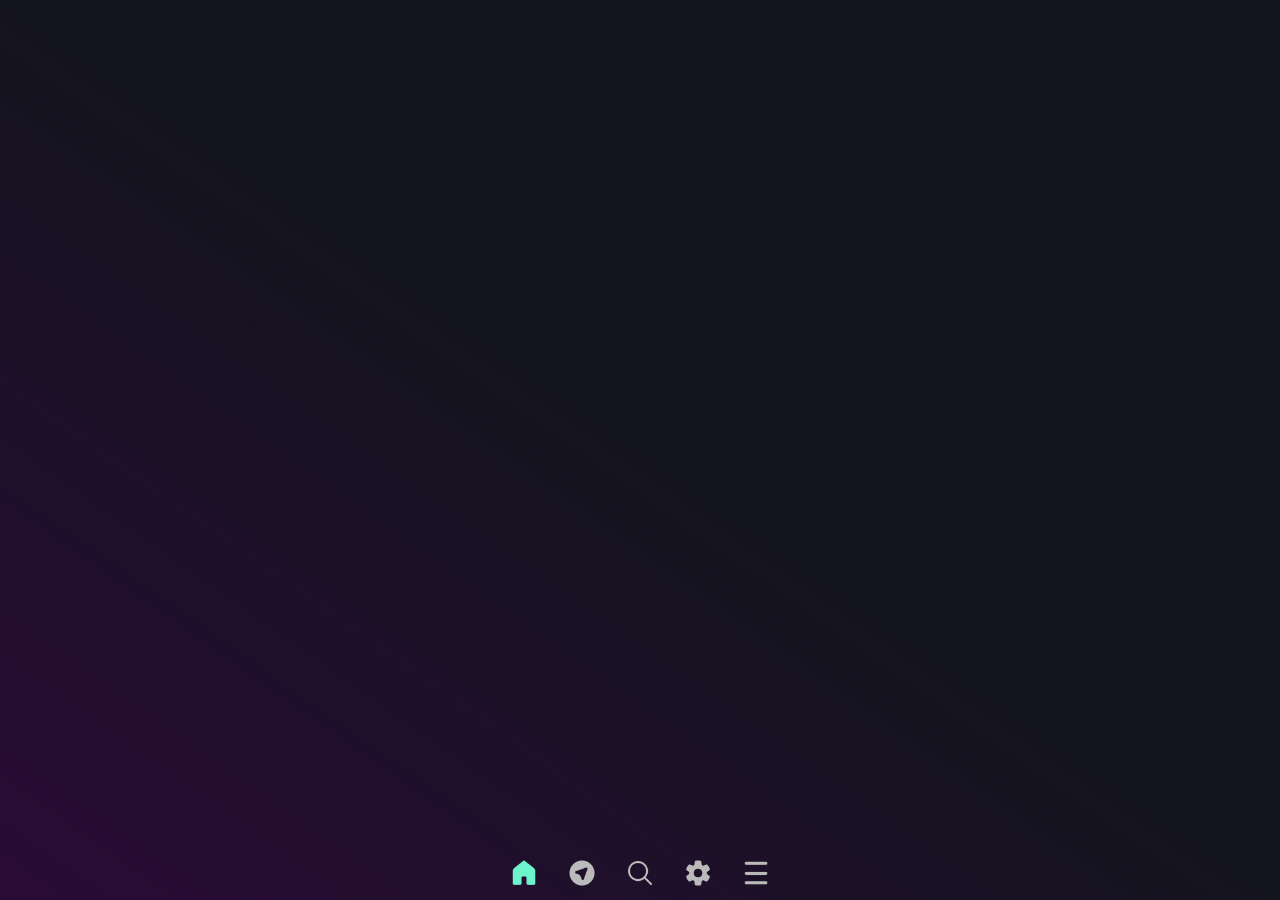
<file: application/account/account.html>
<!DOCTYPE html>
<html lang="en">
<head>
    <meta charset="UTF-8">
    <meta name="viewport" content="width=device-width, initial-scale=1.0">
    <meta name="description" content="My app for Android. It's a WebView website that's hosted on GitHub.">
    <meta name="keywords" content="App, Application, Android, WebView, Website, Site, Host, Hosting, Hosted, GitHub, AI, Services, Projects, Movies, Subscriptions, Free, Cheap, Rewards">
    <meta name="author" content="EclipseCEO">
    <meta name="organization" content="GitHub">
    <title>Eclipse</title>
    <link rel="stylesheet" href="https://eclipseceo.github.io/Eclipse-App/assets/styling.css">
    <script src="https://eclipseceo.github.io/Eclipse-App/assets/scripting.js"></script>
    <link rel="manifest" href="https://eclipseceo.github.io/Eclipse-App/assets/manifest.json">
    <link rel="icon" href="https://eclipseceo.github.io/Eclipse-App/assets/branding/favicon.png">

<style>
  body, html {
    margin: 0;
    padding: 0;
    height: 100%;
    background: linear-gradient(to bottom left, #14141f 50%, #2a0b36);
    display: flex;
    flex-direction: column;
    justify-content: flex-end;
    align-items: center;
    font-family: Arial, sans-serif;
  }

  .navbar {
    position: fixed;
    bottom: 0;
    width: 100%;
    height: 54px;
    display: flex;
    justify-content: center;
    align-items: center;
    background-color: transparent;
    border-top: 0px none;
  }

  .navbar .icon {
    width: 30px;
    height: 30px;
    margin: 0 14px;
    background: transparent;
    display: flex;
    justify-content: center;
    align-items: center;
    cursor: pointer;
  }

  .navbar .icon img {
    width: 100%;
    height: auto;
  }

  .popup {
    position: fixed;
    top: 50%;
    left: 50%;
    transform: translate(-50%, -50%);
    width: 90%;
    max-width: 400px;
    padding: 20px;
    background: #1e1e1e;
    border-radius: 20px;
    display: none;
    flex-direction: column;
    color: #fff;
    box-sizing: border-box;
  }

  .popup .header {
    width: 100%;
    display: flex;
    justify-content: space-between;
    align-items: center;
    margin-bottom: 20px;
  }

  .popup .header .title {
    font-size: 18px;
    font-weight: bold;
  }

  .popup .header .close-icon img {
    width: 14px;
    height: auto;
    cursor: pointer;
  }

  .popup .input-bar {
    width: 100%;
    display: flex;
    align-items: center;
    background: #2b2b2b;
    padding: 10px 15px;
    border-radius: 15px;
    color: #ccc;
    margin-top: 10px;
    box-sizing: border-box;
  }

  .popup .input-bar img {
    width: 20px;
    margin-right: 10px;
  }

  .popup .input-bar input {
    flex: 1;
    border: none;
    outline: none;
    background: transparent;
    color: #fff;
  }

  .dropdown-menu {
    position: absolute;
    bottom: 62px;
    left: 50%;
    width: 200px;
    transform: translateX(-50%);
    background: #141414;
    border-radius: 10px;
    display: none;
    flex-direction: column;
    padding: 10px 0;
    box-shadow: 0 4px 10px rgba(0, 0, 0, 0.5);
  }

  .dropdown-menu .option {
    display: flex;
    align-items: center;
    padding: 10px 15px;
    cursor: pointer;
    color: #fff;
  }

  .dropdown-menu .option img {
    width: 20px;
    margin-right: 10px;
  }

  .dropdown-menu .option:hover {
    background: #1e1e1e;
    border-radius: 5px;
  }

  @media (max-width: 767px) {
    .navbar .icon {
      width: 30px;
      height: 30px;
      margin: 0 6px;
    }

    .popup {
      width: 85%;
      max-width: 350px;
      padding: 15px;
    }

    .popup .header .title {
      font-size: 16px;
    }

    .popup .input-bar {
      padding: 8px 12px;
    }

    .popup .input-bar img {
      width: 18px;
      margin-right: 8px;
    }

    .popup .input-bar input {
      font-size: 14px;
    }

    .dropdown-menu {
      width: 160px;
      bottom: 70px;
    }

    .dropdown-menu .option {
      padding: 8px 12px;
    }

    .dropdown-menu .option img {
      width: 18px;
    }
  }

  @media (max-width: 480px) {
    .popup {
      width: 80%;
      max-width: 320px;
      padding: 12px;
    }

    .navbar .icon {
      width: 28px;
      height: 28px;
      margin: 0 5px;
    }

    .popup .header .title {
      font-size: 14px;
    }

    .popup .input-bar {
      padding: 6px 10px;
    }

    .popup .input-bar img {
      width: 16px;
      margin-right: 6px;
    }

    .popup .input-bar input {
      font-size: 12px;
    }

    .dropdown-menu {
      width: 140px;
      bottom: 60px;
    }

    .dropdown-menu .option {
      padding: 6px 10px;
    }

    .dropdown-menu .option img {
      width: 16px;
    }
  }
</style>

</head>
<body>

  <div class="navbar">
    <div class="icon" onclick="window.location.href='https://eclipseceo.github.io/Eclipse-App/application/home/home.html';">
      <img src="https://eclipseceo.github.io/Eclipse-App/assets/icons/home-selected.png" alt="Home">
    </div>
    <div class="icon" onclick="window.location.href='https://eclipseceo.github.io/Eclipse-App/application/explore/explore.html';">
      <img src="https://eclipseceo.github.io/Eclipse-App/assets/icons/explore.png" alt="Explore">
    </div>
    <div class="icon" onclick="openPopup();">
      <img src="https://eclipseceo.github.io/Eclipse-App/assets/icons/search.png" alt="Search">
    </div>
    <div class="icon" onclick="window.location.href='https://eclipseceo.github.io/Eclipse-App/application/settings/settings.html';">
      <img src="https://eclipseceo.github.io/Eclipse-App/assets/icons/settings.png" alt="Settings">
    </div>
    <div class="icon" onclick="toggleDropdown();">
      <img src="https://eclipseceo.github.io/Eclipse-App/assets/icons/menu.png" alt="Menu">
    </div>
  </div>

  <div class="popup" id="popup">

    <div class="header">
      <span class="title">Search</span>
      <span class="close-icon" onclick="closePopup();">
        <img src="https://eclipseceo.github.io/Eclipse-App/assets/icons/close.png" alt="Close" />
      </span>
    </div>

    <div class="input-bar">
      <img src="https://eclipseceo.github.io/Eclipse-App/assets/icons/search.png" alt="Input Icon">
      <input type="text" placeholder="Search...">
    </div>
  </div>

  <div class="dropdown-menu" id="dropdownMenu">
    <div class="option" onclick="window.location.href='https://eclipseceo.github.io/Eclipse-App/application/account/account.html';">
      <img src="https://eclipseceo.github.io/Eclipse-App/assets/icons/account.png" alt="Account"> Account
    </div>
    <div class="option" onclick="window.location.href='https://eclipseceo.github.io/Eclipse-App/application/services/services.html';">
      <img src="https://eclipseceo.github.io/Eclipse-App/assets/icons/services.png" alt="Services"> Services
    </div>
    <div class="option" onclick="window.location.href='https://eclipseceo.github.io/Eclipse-App/application/projects/projects.html';">
      <img src="https://eclipseceo.github.io/Eclipse-App/assets/icons/projects.png" alt="Projects"> Projects
    </div>
    <div class="option" onclick="window.location.href='https://eclipseceo.github.io/Eclipse-App/application/ai/ai.html';">
      <img src="https://eclipseceo.github.io/Eclipse-App/assets/icons/ai.png" alt="AI"> AI
    </div>
    <div class="option" onclick="window.location.href='https://eclipseceo.github.io/Eclipse-App/application/movies/movies.html';">
      <img src="https://eclipseceo.github.io/Eclipse-App/assets/icons/movies.png" alt="Movies"> Movies
    </div>
    <div class="option" onclick="window.location.href='https://eclipseceo.github.io/Eclipse-App/application/info/info.html';">
      <img src="https://eclipseceo.github.io/Eclipse-App/assets/icons/info.png" alt="Info"> Info
    </div>
  </div>

  <script>
    function openPopup() {
      document.getElementById('popup').style.display = 'flex';
    }

    function closePopup() {
      document.getElementById('popup').style.display = 'none';
    }

    function toggleDropdown() {
      const dropdown = document.getElementById('dropdownMenu');
      if (dropdown.style.display === 'flex') {
        dropdown.style.display = 'none';
      } else {
        dropdown.style.display = 'flex';
      }
    }
  </script>
</body>
</html>
</file>
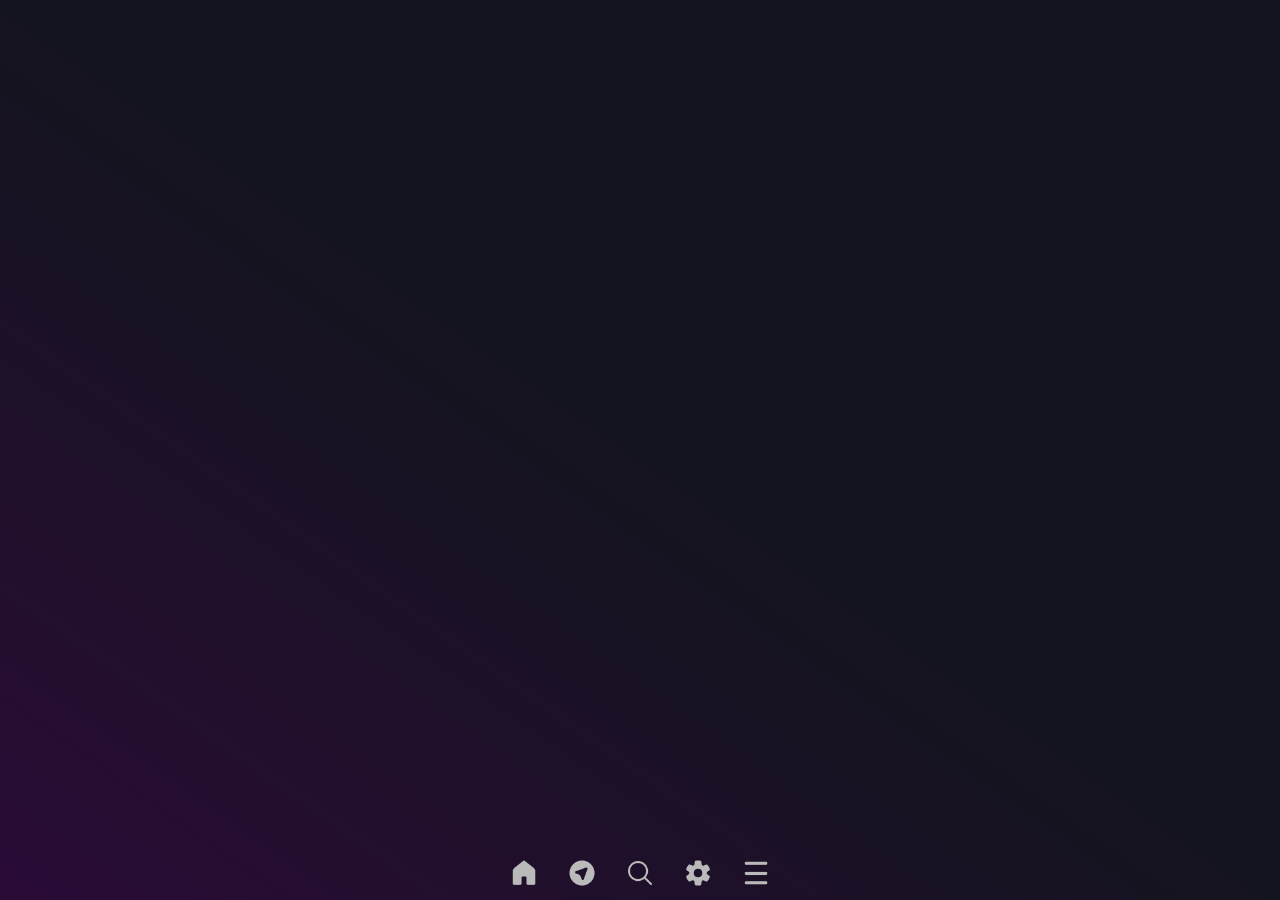
<file: application/account/subscriptions.html>
<!DOCTYPE html>
<html lang="en">
<head>
    <meta charset="UTF-8">
    <meta name="viewport" content="width=device-width, initial-scale=1.0">
    <meta name="description" content="My app for Android. It's a WebView website that's hosted on GitHub.">
    <meta name="keywords" content="App, Application, Android, WebView, Website, Site, Host, Hosting, Hosted, GitHub, AI, Services, Projects, Movies, Subscriptions, Free, Cheap, Rewards">
    <meta name="author" content="EclipseCEO">
    <meta name="organization" content="GitHub">
    <title>Eclipse</title>
    <link rel="stylesheet" href="https://eclipseceo.github.io/Eclipse-App/assets/styling.css">
    <script src="https://eclipseceo.github.io/Eclipse-App/assets/scripting.js"></script>
    <link rel="manifest" href="https://eclipseceo.github.io/Eclipse-App/assets/manifest.json">
    <link rel="icon" href="https://eclipseceo.github.io/Eclipse-App/assets/branding/favicon.png">

<style>
  body, html {
    margin: 0;
    padding: 0;
    height: 100%;
    background: linear-gradient(to bottom left, #14141f 50%, #2a0b36);
    display: flex;
    flex-direction: column;
    justify-content: flex-end;
    align-items: center;
    font-family: Arial, sans-serif;
  }

  .navbar {
    position: fixed;
    bottom: 0;
    width: 100%;
    height: 54px;
    display: flex;
    justify-content: center;
    align-items: center;
    background-color: transparent;
    border-top: 0px none;
  }

  .navbar .icon {
    width: 30px;
    height: 30px;
    margin: 0 14px;
    background: transparent;
    display: flex;
    justify-content: center;
    align-items: center;
    cursor: pointer;
  }

  .navbar .icon img {
    width: 100%;
    height: auto;
  }

  .popup {
    position: fixed;
    top: 50%;
    left: 50%;
    transform: translate(-50%, -50%);
    width: 90%;
    max-width: 400px;
    padding: 20px;
    background: #1e1e1e;
    border-radius: 20px;
    display: none;
    flex-direction: column;
    color: #fff;
    box-sizing: border-box;
  }

  .popup .header {
    width: 100%;
    display: flex;
    justify-content: space-between;
    align-items: center;
    margin-bottom: 20px;
  }

  .popup .header .title {
    font-size: 18px;
    font-weight: bold;
  }

  .popup .header .close-icon img {
    width: 14px;
    height: auto;
    cursor: pointer;
  }

  .popup .input-bar {
    width: 100%;
    display: flex;
    align-items: center;
    background: #2b2b2b;
    padding: 10px 15px;
    border-radius: 15px;
    color: #ccc;
    margin-top: 10px;
    box-sizing: border-box;
  }

  .popup .input-bar img {
    width: 20px;
    margin-right: 10px;
  }

  .popup .input-bar input {
    flex: 1;
    border: none;
    outline: none;
    background: transparent;
    color: #fff;
  }

  .dropdown-menu {
    position: absolute;
    bottom: 62px;
    left: 50%;
    width: 200px;
    transform: translateX(-50%);
    background: #141414;
    border-radius: 10px;
    display: none;
    flex-direction: column;
    padding: 10px 0;
    box-shadow: 0 4px 10px rgba(0, 0, 0, 0.5);
  }

  .dropdown-menu .option {
    display: flex;
    align-items: center;
    padding: 10px 15px;
    cursor: pointer;
    color: #fff;
  }

  .dropdown-menu .option img {
    width: 20px;
    margin-right: 10px;
  }

  .dropdown-menu .option:hover {
    background: #1e1e1e;
    border-radius: 5px;
  }

  @media (max-width: 767px) {
    .navbar .icon {
      width: 30px;
      height: 30px;
      margin: 0 6px;
    }

    .popup {
      width: 85%;
      max-width: 350px;
      padding: 15px;
    }

    .popup .header .title {
      font-size: 16px;
    }

    .popup .input-bar {
      padding: 8px 12px;
    }

    .popup .input-bar img {
      width: 18px;
      margin-right: 8px;
    }

    .popup .input-bar input {
      font-size: 14px;
    }

    .dropdown-menu {
      width: 160px;
      bottom: 70px;
    }

    .dropdown-menu .option {
      padding: 8px 12px;
    }

    .dropdown-menu .option img {
      width: 18px;
    }
  }

  @media (max-width: 480px) {
    .popup {
      width: 80%;
      max-width: 320px;
      padding: 12px;
    }

    .navbar .icon {
      width: 28px;
      height: 28px;
      margin: 0 5px;
    }

    .popup .header .title {
      font-size: 14px;
    }

    .popup .input-bar {
      padding: 6px 10px;
    }

    .popup .input-bar img {
      width: 16px;
      margin-right: 6px;
    }

    .popup .input-bar input {
      font-size: 12px;
    }

    .dropdown-menu {
      width: 140px;
      bottom: 60px;
    }

    .dropdown-menu .option {
      padding: 6px 10px;
    }

    .dropdown-menu .option img {
      width: 16px;
    }
  }
</style>

</head>
<body>

  <div class="navbar">
    <div class="icon" onclick="window.location.href='https://eclipseceo.github.io/Eclipse-App/application/home/home.html';">
      <img src="https://eclipseceo.github.io/Eclipse-App/assets/icons/home.png" alt="Home">
    </div>
    <div class="icon" onclick="window.location.href='https://eclipseceo.github.io/Eclipse-App/application/explore/explore.html';">
      <img src="https://eclipseceo.github.io/Eclipse-App/assets/icons/explore.png" alt="Explore">
    </div>
    <div class="icon" onclick="openPopup();">
      <img src="https://eclipseceo.github.io/Eclipse-App/assets/icons/search.png" alt="Search">
    </div>
    <div class="icon" onclick="window.location.href='https://eclipseceo.github.io/Eclipse-App/application/settings/settings.html';">
      <img src="https://eclipseceo.github.io/Eclipse-App/assets/icons/settings.png" alt="Settings">
    </div>
    <div class="icon" onclick="toggleDropdown();">
      <img src="https://eclipseceo.github.io/Eclipse-App/assets/icons/menu.png" alt="Menu">
    </div>
  </div>

  <div class="popup" id="popup">

    <div class="header">
      <span class="title">Search</span>
      <span class="close-icon" onclick="closePopup();">
        <img src="https://eclipseceo.github.io/Eclipse-App/assets/icons/close.png" alt="Close" />
      </span>
    </div>

    <div class="input-bar">
      <img src="https://eclipseceo.github.io/Eclipse-App/assets/icons/search.png" alt="Input Icon">
      <input type="text" placeholder="Search...">
    </div>
  </div>

  <div class="dropdown-menu" id="dropdownMenu">
    <div class="option" onclick="window.location.href='https://eclipseceo.github.io/Eclipse-App/application/account/account.html';">
      <img src="https://eclipseceo.github.io/Eclipse-App/assets/icons/account.png" alt="Account"> Account
    </div>
    <div class="option" onclick="window.location.href='https://eclipseceo.github.io/Eclipse-App/application/services/services.html';">
      <img src="https://eclipseceo.github.io/Eclipse-App/assets/icons/services.png" alt="Services"> Services
    </div>
    <div class="option" onclick="window.location.href='https://eclipseceo.github.io/Eclipse-App/application/projects/projects.html';">
      <img src="https://eclipseceo.github.io/Eclipse-App/assets/icons/projects.png" alt="Projects"> Projects
    </div>
    <div class="option" onclick="window.location.href='https://eclipseceo.github.io/Eclipse-App/application/ai/ai.html';">
      <img src="https://eclipseceo.github.io/Eclipse-App/assets/icons/ai.png" alt="AI"> AI
    </div>
    <div class="option" onclick="window.location.href='https://eclipseceo.github.io/Eclipse-App/application/movies/movies.html';">
      <img src="https://eclipseceo.github.io/Eclipse-App/assets/icons/movies.png" alt="Movies"> Movies
    </div>
    <div class="option" onclick="window.location.href='https://eclipseceo.github.io/Eclipse-App/application/info/info.html';">
      <img src="https://eclipseceo.github.io/Eclipse-App/assets/icons/info.png" alt="Info"> Info
    </div>
  </div>

  <script>
    function openPopup() {
      document.getElementById('popup').style.display = 'flex';
    }

    function closePopup() {
      document.getElementById('popup').style.display = 'none';
    }

    function toggleDropdown() {
      const dropdown = document.getElementById('dropdownMenu');
      if (dropdown.style.display === 'flex') {
        dropdown.style.display = 'none';
      } else {
        dropdown.style.display = 'flex';
      }
    }
  </script>
</body>
</html>
</file>
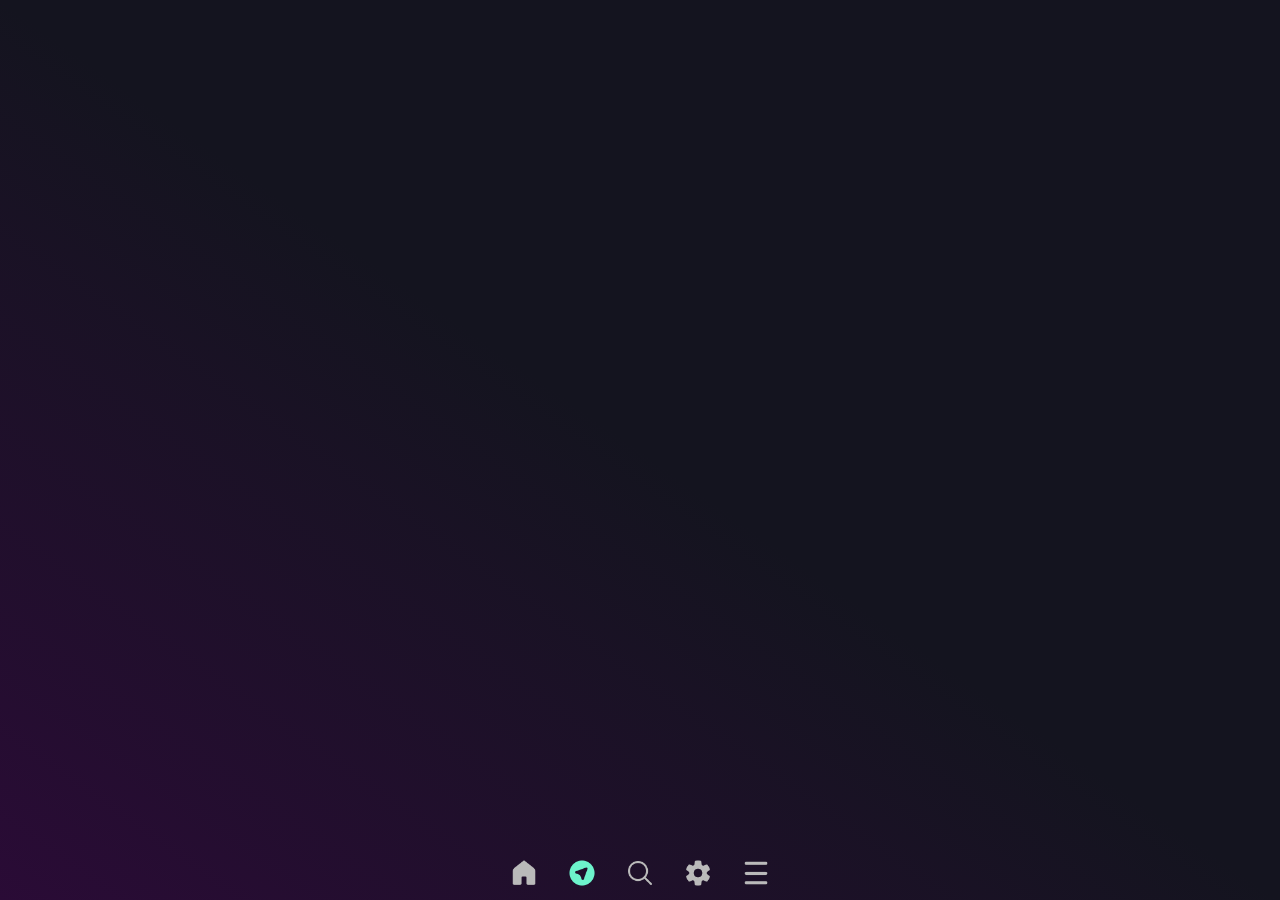
<file: application/explore/explore.html>
<!DOCTYPE html>
<html lang="en">
<head>
    <meta charset="UTF-8">
    <meta name="viewport" content="width=device-width, initial-scale=1.0">
    <meta name="description" content="My app for Android. It's a WebView website that's hosted on GitHub.">
    <meta name="keywords" content="App, Application, Android, WebView, Website, Site, Host, Hosting, Hosted, GitHub, AI, Services, Projects, Movies, Subscriptions, Free, Cheap, Rewards">
    <meta name="author" content="EclipseCEO">
    <meta name="organization" content="GitHub">
    <title>Eclipse</title>
    <link rel="stylesheet" href="https://eclipseceo.github.io/Eclipse-App/assets/styling.css">
    <script src="https://eclipseceo.github.io/Eclipse-App/assets/scripting.js"></script>
    <link rel="manifest" href="https://eclipseceo.github.io/Eclipse-App/assets/manifest.json">
    <link rel="icon" href="https://eclipseceo.github.io/Eclipse-App/assets/branding/favicon.png">

<style>
  body, html {
    margin: 0;
    padding: 0;
    height: 100%;
    background: linear-gradient(to bottom left, #14141f 50%, #2a0b36);
    display: flex;
    flex-direction: column;
    justify-content: flex-end;
    align-items: center;
    font-family: Arial, sans-serif;
  }

  .navbar {
    position: fixed;
    bottom: 0;
    width: 100%;
    height: 54px;
    display: flex;
    justify-content: center;
    align-items: center;
    background-color: transparent;
    border-top: 0px none;
  }

  .navbar .icon {
    width: 30px;
    height: 30px;
    margin: 0 14px;
    background: transparent;
    display: flex;
    justify-content: center;
    align-items: center;
    cursor: pointer;
  }

  .navbar .icon img {
    width: 100%;
    height: auto;
  }

  .popup {
    position: fixed;
    top: 50%;
    left: 50%;
    transform: translate(-50%, -50%);
    width: 90%;
    max-width: 400px;
    padding: 20px;
    background: #1e1e1e;
    border-radius: 20px;
    display: none;
    flex-direction: column;
    color: #fff;
    box-sizing: border-box;
  }

  .popup .header {
    width: 100%;
    display: flex;
    justify-content: space-between;
    align-items: center;
    margin-bottom: 20px;
  }

  .popup .header .title {
    font-size: 18px;
    font-weight: bold;
  }

  .popup .header .close-icon img {
    width: 14px;
    height: auto;
    cursor: pointer;
  }

  .popup .input-bar {
    width: 100%;
    display: flex;
    align-items: center;
    background: #2b2b2b;
    padding: 10px 15px;
    border-radius: 15px;
    color: #ccc;
    margin-top: 10px;
    box-sizing: border-box;
  }

  .popup .input-bar img {
    width: 20px;
    margin-right: 10px;
  }

  .popup .input-bar input {
    flex: 1;
    border: none;
    outline: none;
    background: transparent;
    color: #fff;
  }

  .dropdown-menu {
    position: absolute;
    bottom: 62px;
    left: 50%;
    width: 200px;
    transform: translateX(-50%);
    background: #141414;
    border-radius: 10px;
    display: none;
    flex-direction: column;
    padding: 10px 0;
    box-shadow: 0 4px 10px rgba(0, 0, 0, 0.5);
  }

  .dropdown-menu .option {
    display: flex;
    align-items: center;
    padding: 10px 15px;
    cursor: pointer;
    color: #fff;
  }

  .dropdown-menu .option img {
    width: 20px;
    margin-right: 10px;
  }

  .dropdown-menu .option:hover {
    background: #1e1e1e;
    border-radius: 5px;
  }

  @media (max-width: 767px) {
    .navbar .icon {
      width: 30px;
      height: 30px;
      margin: 0 6px;
    }

    .popup {
      width: 85%;
      max-width: 350px;
      padding: 15px;
    }

    .popup .header .title {
      font-size: 16px;
    }

    .popup .input-bar {
      padding: 8px 12px;
    }

    .popup .input-bar img {
      width: 18px;
      margin-right: 8px;
    }

    .popup .input-bar input {
      font-size: 14px;
    }

    .dropdown-menu {
      width: 160px;
      bottom: 70px;
    }

    .dropdown-menu .option {
      padding: 8px 12px;
    }

    .dropdown-menu .option img {
      width: 18px;
    }
  }

  @media (max-width: 480px) {
    .popup {
      width: 80%;
      max-width: 320px;
      padding: 12px;
    }

    .navbar .icon {
      width: 28px;
      height: 28px;
      margin: 0 5px;
    }

    .popup .header .title {
      font-size: 14px;
    }

    .popup .input-bar {
      padding: 6px 10px;
    }

    .popup .input-bar img {
      width: 16px;
      margin-right: 6px;
    }

    .popup .input-bar input {
      font-size: 12px;
    }

    .dropdown-menu {
      width: 140px;
      bottom: 60px;
    }

    .dropdown-menu .option {
      padding: 6px 10px;
    }

    .dropdown-menu .option img {
      width: 16px;
    }
  }
</style>

</head>
<body>

  <div class="navbar">
    <div class="icon" onclick="window.location.href='https://eclipseceo.github.io/Eclipse-App/application/home/home.html';">
      <img src="https://eclipseceo.github.io/Eclipse-App/assets/icons/home.png" alt="Home">
    </div>
    <div class="icon" onclick="window.location.href='https://eclipseceo.github.io/Eclipse-App/application/explore/explore.html';">
      <img src="https://eclipseceo.github.io/Eclipse-App/assets/icons/explore-selected.png" alt="Explore">
    </div>
    <div class="icon" onclick="openPopup();">
      <img src="https://eclipseceo.github.io/Eclipse-App/assets/icons/search.png" alt="Search">
    </div>
    <div class="icon" onclick="window.location.href='https://eclipseceo.github.io/Eclipse-App/application/settings/settings.html';">
      <img src="https://eclipseceo.github.io/Eclipse-App/assets/icons/settings.png" alt="Settings">
    </div>
    <div class="icon" onclick="toggleDropdown();">
      <img src="https://eclipseceo.github.io/Eclipse-App/assets/icons/menu.png" alt="Menu">
    </div>
  </div>

  <div class="popup" id="popup">

    <div class="header">
      <span class="title">Search</span>
      <span class="close-icon" onclick="closePopup();">
        <img src="https://eclipseceo.github.io/Eclipse-App/assets/icons/close.png" alt="Close" />
      </span>
    </div>

    <div class="input-bar">
      <img src="https://eclipseceo.github.io/Eclipse-App/assets/icons/search.png" alt="Input Icon">
      <input type="text" placeholder="Search...">
    </div>
  </div>

  <div class="dropdown-menu" id="dropdownMenu">
    <div class="option" onclick="window.location.href='https://eclipseceo.github.io/Eclipse-App/application/account/account.html';">
      <img src="https://eclipseceo.github.io/Eclipse-App/assets/icons/account.png" alt="Account"> Account
    </div>
    <div class="option" onclick="window.location.href='https://eclipseceo.github.io/Eclipse-App/application/services/services.html';">
      <img src="https://eclipseceo.github.io/Eclipse-App/assets/icons/services.png" alt="Services"> Services
    </div>
    <div class="option" onclick="window.location.href='https://eclipseceo.github.io/Eclipse-App/application/projects/projects.html';">
      <img src="https://eclipseceo.github.io/Eclipse-App/assets/icons/projects.png" alt="Projects"> Projects
    </div>
    <div class="option" onclick="window.location.href='https://eclipseceo.github.io/Eclipse-App/application/ai/ai.html';">
      <img src="https://eclipseceo.github.io/Eclipse-App/assets/icons/ai.png" alt="AI"> AI
    </div>
    <div class="option" onclick="window.location.href='https://eclipseceo.github.io/Eclipse-App/application/movies/movies.html';">
      <img src="https://eclipseceo.github.io/Eclipse-App/assets/icons/movies.png" alt="Movies"> Movies
    </div>
    <div class="option" onclick="window.location.href='https://eclipseceo.github.io/Eclipse-App/application/info/info.html';">
      <img src="https://eclipseceo.github.io/Eclipse-App/assets/icons/info.png" alt="Info"> Info
    </div>
  </div>

  <script>
    function openPopup() {
      document.getElementById('popup').style.display = 'flex';
    }

    function closePopup() {
      document.getElementById('popup').style.display = 'none';
    }

    function toggleDropdown() {
      const dropdown = document.getElementById('dropdownMenu');
      if (dropdown.style.display === 'flex') {
        dropdown.style.display = 'none';
      } else {
        dropdown.style.display = 'flex';
      }
    }
  </script>
</body>
</html>
</file>
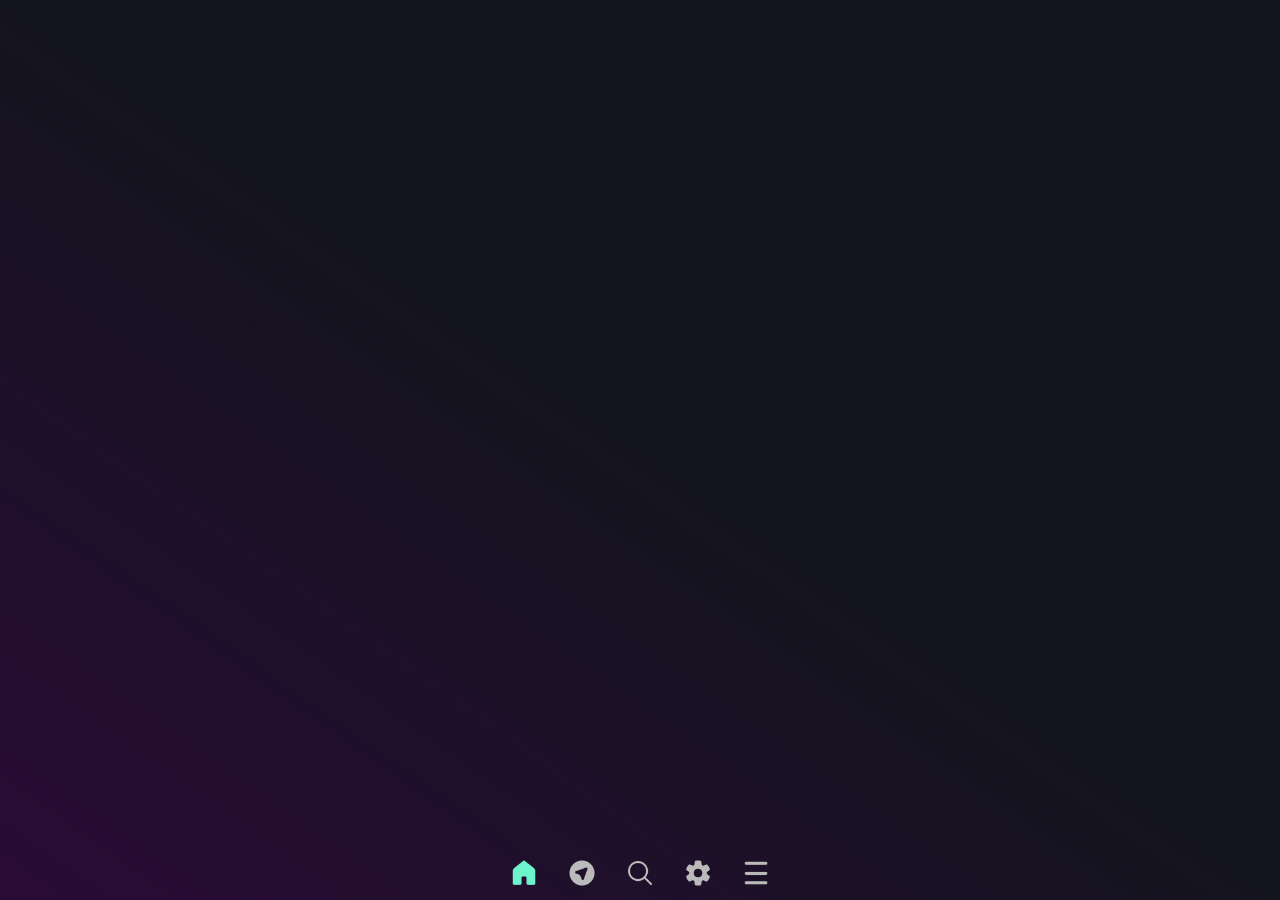
<file: application/home/home.html>
<!DOCTYPE html>
<html lang="en">
<head>
    <meta charset="UTF-8">
    <meta name="viewport" content="width=device-width, initial-scale=1.0">
    <meta name="description" content="My app for Android. It's a WebView website that's hosted on GitHub.">
    <meta name="keywords" content="App, Application, Android, WebView, Website, Site, Host, Hosting, Hosted, GitHub, AI, Services, Projects, Movies, Subscriptions, Free, Cheap, Rewards">
    <meta name="author" content="EclipseCEO">
    <meta name="organization" content="GitHub">
    <title>Eclipse</title>
    <link rel="stylesheet" href="https://eclipseceo.github.io/Eclipse-App/assets/styling.css">
    <script src="https://eclipseceo.github.io/Eclipse-App/assets/scripting.js"></script>
    <link rel="manifest" href="https://eclipseceo.github.io/Eclipse-App/assets/manifest.json">
    <link rel="icon" href="https://eclipseceo.github.io/Eclipse-App/assets/branding/favicon.png">

<style>
  body, html {
    margin: 0;
    padding: 0;
    height: 100%;
    background: linear-gradient(to bottom left, #14141f 50%, #2a0b36);
    display: flex;
    flex-direction: column;
    justify-content: flex-end;
    align-items: center;
    font-family: Arial, sans-serif;
  }

  .navbar {
    position: fixed;
    bottom: 0;
    width: 100%;
    height: 54px;
    display: flex;
    justify-content: center;
    align-items: center;
    background-color: transparent;
    border-top: 0px none;
  }

  .navbar .icon {
    width: 30px;
    height: 30px;
    margin: 0 14px;
    background: transparent;
    display: flex;
    justify-content: center;
    align-items: center;
    cursor: pointer;
  }

  .navbar .icon img {
    width: 100%;
    height: auto;
  }

  .popup {
    position: fixed;
    top: 50%;
    left: 50%;
    transform: translate(-50%, -50%);
    width: 90%;
    max-width: 400px;
    padding: 20px;
    background: #1e1e1e;
    border-radius: 20px;
    display: none;
    flex-direction: column;
    color: #fff;
    box-sizing: border-box;
  }

  .popup .header {
    width: 100%;
    display: flex;
    justify-content: space-between;
    align-items: center;
    margin-bottom: 20px;
  }

  .popup .header .title {
    font-size: 18px;
    font-weight: bold;
  }

  .popup .header .close-icon img {
    width: 14px;
    height: auto;
    cursor: pointer;
  }

  .popup .input-bar {
    width: 100%;
    display: flex;
    align-items: center;
    background: #2b2b2b;
    padding: 10px 15px;
    border-radius: 15px;
    color: #ccc;
    margin-top: 10px;
    box-sizing: border-box;
  }

  .popup .input-bar img {
    width: 20px;
    margin-right: 10px;
  }

  .popup .input-bar input {
    flex: 1;
    border: none;
    outline: none;
    background: transparent;
    color: #fff;
  }

  .dropdown-menu {
    position: absolute;
    bottom: 62px;
    left: 50%;
    width: 200px;
    transform: translateX(-50%);
    background: #141414;
    border-radius: 10px;
    display: none;
    flex-direction: column;
    padding: 10px 0;
    box-shadow: 0 4px 10px rgba(0, 0, 0, 0.5);
  }

  .dropdown-menu .option {
    display: flex;
    align-items: center;
    padding: 10px 15px;
    cursor: pointer;
    color: #fff;
  }

  .dropdown-menu .option img {
    width: 20px;
    margin-right: 10px;
  }

  .dropdown-menu .option:hover {
    background: #1e1e1e;
    border-radius: 5px;
  }

  @media (max-width: 767px) {
    .navbar .icon {
      width: 30px;
      height: 30px;
      margin: 0 6px;
    }

    .popup {
      width: 85%;
      max-width: 350px;
      padding: 15px;
    }

    .popup .header .title {
      font-size: 16px;
    }

    .popup .input-bar {
      padding: 8px 12px;
    }

    .popup .input-bar img {
      width: 18px;
      margin-right: 8px;
    }

    .popup .input-bar input {
      font-size: 14px;
    }

    .dropdown-menu {
      width: 160px;
      bottom: 70px;
    }

    .dropdown-menu .option {
      padding: 8px 12px;
    }

    .dropdown-menu .option img {
      width: 18px;
    }
  }

  @media (max-width: 480px) {
    .popup {
      width: 80%;
      max-width: 320px;
      padding: 12px;
    }

    .navbar .icon {
      width: 28px;
      height: 28px;
      margin: 0 5px;
    }

    .popup .header .title {
      font-size: 14px;
    }

    .popup .input-bar {
      padding: 6px 10px;
    }

    .popup .input-bar img {
      width: 16px;
      margin-right: 6px;
    }

    .popup .input-bar input {
      font-size: 12px;
    }

    .dropdown-menu {
      width: 140px;
      bottom: 60px;
    }

    .dropdown-menu .option {
      padding: 6px 10px;
    }

    .dropdown-menu .option img {
      width: 16px;
    }
  }
</style>

</head>
<body>

  <div class="navbar">
    <div class="icon" onclick="window.location.href='https://eclipseceo.github.io/Eclipse-App/application/home/home.html';">
      <img src="https://eclipseceo.github.io/Eclipse-App/assets/icons/home-selected.png" alt="Home">
    </div>
    <div class="icon" onclick="window.location.href='https://eclipseceo.github.io/Eclipse-App/application/explore/explore.html';">
      <img src="https://eclipseceo.github.io/Eclipse-App/assets/icons/explore.png" alt="Explore">
    </div>
    <div class="icon" onclick="openPopup();">
      <img src="https://eclipseceo.github.io/Eclipse-App/assets/icons/search.png" alt="Search">
    </div>
    <div class="icon" onclick="window.location.href='https://eclipseceo.github.io/Eclipse-App/application/settings/settings.html';">
      <img src="https://eclipseceo.github.io/Eclipse-App/assets/icons/settings.png" alt="Settings">
    </div>
    <div class="icon" onclick="toggleDropdown();">
      <img src="https://eclipseceo.github.io/Eclipse-App/assets/icons/menu.png" alt="Menu">
    </div>
  </div>

  <div class="popup" id="popup">

    <div class="header">
      <span class="title">Search</span>
      <span class="close-icon" onclick="closePopup();">
        <img src="https://eclipseceo.github.io/Eclipse-App/assets/icons/close.png" alt="Close" />
      </span>
    </div>

    <div class="input-bar">
      <img src="https://eclipseceo.github.io/Eclipse-App/assets/icons/search.png" alt="Input Icon">
      <input type="text" placeholder="Search...">
    </div>
  </div>

  <div class="dropdown-menu" id="dropdownMenu">
    <div class="option" onclick="window.location.href='https://eclipseceo.github.io/Eclipse-App/application/account/account.html';">
      <img src="https://eclipseceo.github.io/Eclipse-App/assets/icons/account.png" alt="Account"> Account
    </div>
    <div class="option" onclick="window.location.href='https://eclipseceo.github.io/Eclipse-App/application/services/services.html';">
      <img src="https://eclipseceo.github.io/Eclipse-App/assets/icons/services.png" alt="Services"> Services
    </div>
    <div class="option" onclick="window.location.href='https://eclipseceo.github.io/Eclipse-App/application/projects/projects.html';">
      <img src="https://eclipseceo.github.io/Eclipse-App/assets/icons/projects.png" alt="Projects"> Projects
    </div>
    <div class="option" onclick="window.location.href='https://eclipseceo.github.io/Eclipse-App/application/ai/ai.html';">
      <img src="https://eclipseceo.github.io/Eclipse-App/assets/icons/ai.png" alt="AI"> AI
    </div>
    <div class="option" onclick="window.location.href='https://eclipseceo.github.io/Eclipse-App/application/movies/movies.html';">
      <img src="https://eclipseceo.github.io/Eclipse-App/assets/icons/movies.png" alt="Movies"> Movies
    </div>
    <div class="option" onclick="window.location.href='https://eclipseceo.github.io/Eclipse-App/application/info/info.html';">
      <img src="https://eclipseceo.github.io/Eclipse-App/assets/icons/info.png" alt="Info"> Info
    </div>
  </div>

  <script>
    function openPopup() {
      document.getElementById('popup').style.display = 'flex';
    }

    function closePopup() {
      document.getElementById('popup').style.display = 'none';
    }

    function toggleDropdown() {
      const dropdown = document.getElementById('dropdownMenu');
      if (dropdown.style.display === 'flex') {
        dropdown.style.display = 'none';
      } else {
        dropdown.style.display = 'flex';
      }
    }
  </script>
</body>
</html>
</file>
